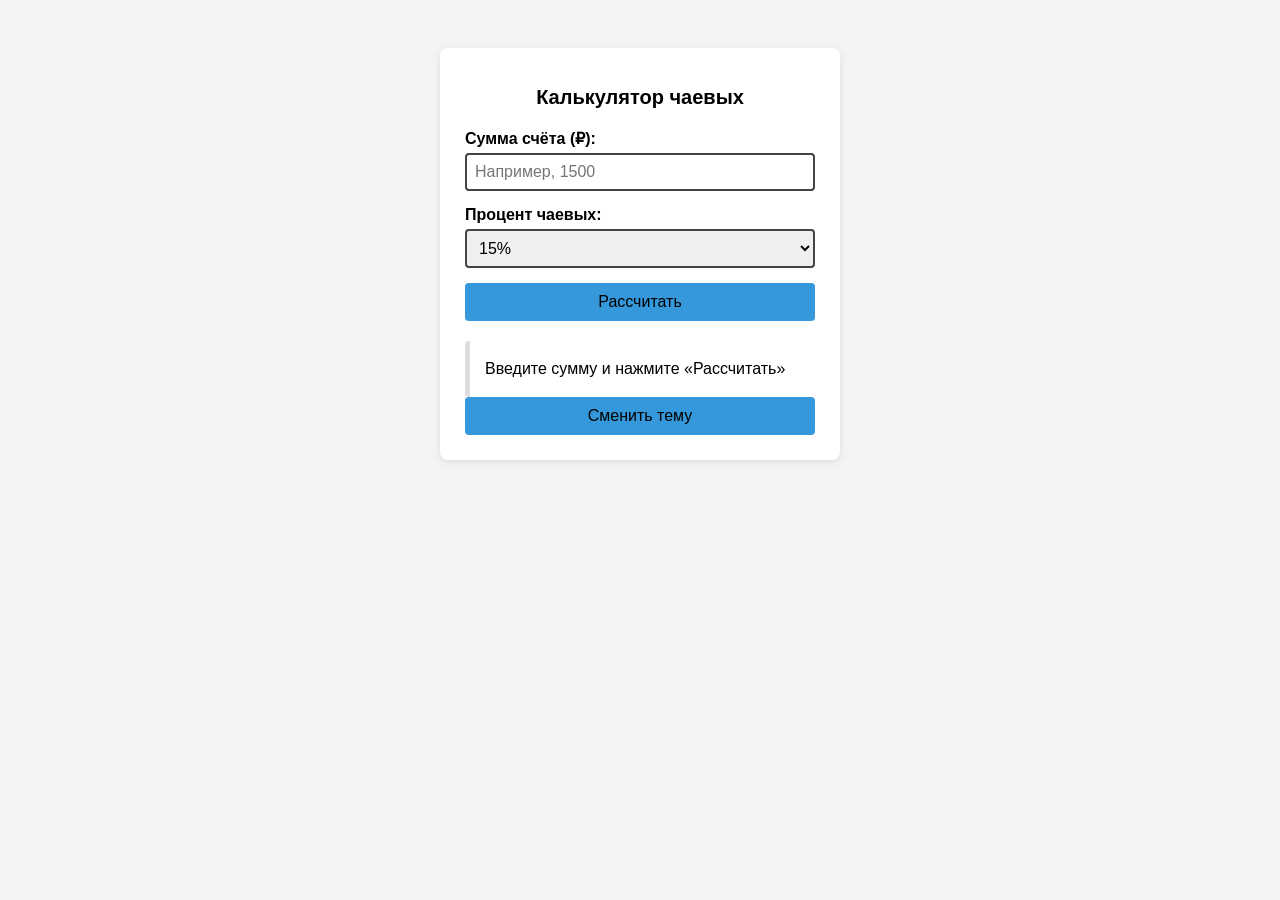
<file: lab_4/tip-calculator/index.html>
<!DOCTYPE html>
<html lang="ru">
<head>
 <meta charset="UTF-8">
 <title>Калькулятор чаевых</title>
 <style>
 body {
 font-family: Arial, sans-serif;
 background: #f4f4f4;
 display: flex;
 justify-content: center;
 padding: 40px;
 }
 .container {
 background: #fff;
 padding: 25px;
 border-radius: 8px;
 width: 350px;
 box-shadow: 0 2px 8px rgba(0, 0, 0, 0.1);
 }
 h1 {
 font-size: 20px;
 margin-bottom: 20px;
 text-align: center;
 }
 label {
 display: block;
 margin-bottom: 5px;
 font-weight: bold;
 }
 input,
 select {
 width: 100%;
 padding: 8px;
 margin-bottom: 15px;
 border: 2px solid #444;
 border-radius: 4px;
 font-size: 16px;
 box-sizing: border-box;
 }
 button {
 width: 100%;
 padding: 10px;
 background: #3498db;
 color: black;
 border: none;
 border-radius: 4px;
 font-size: 16px;
 cursor: pointer;
 }
 button:hover {
 background: #2980b9;
 }
 #result {
 margin-top: 20px;
 padding: 15px;
 border-left: 5px solid #ddd;
 background: #fff;
 border-radius: 4px;
 line-height: 1.6;
 }
 </style>
</head>
<body>
 <div class="container">
 <h1>Калькулятор чаевых</h1>
 <!-- Поле для суммы счёта -->
 <label for="bill">Сумма счёта (₽):</label>
 <input type="number" id="bill" placeholder="Например, 1500">
 <!-- Выпадающий список с процентом -->
 <label for="tip">Процент чаевых:</label>
 <select id="tip">
 <option value="5">5%</option>
 <option value="10">10%</option>
 <option value="15" selected>15%</option>
 <option value="20">20%</option>
 </select>
 <!-- Кнопка -->
 <button id="calcBtn">Рассчитать</button>
 <!-- Блок для результата -->
 <div id="result">Введите сумму и нажмите «Рассчитать»</div>
  <!-- Кнопка смены темы -->
 <button id="Btnl">Сменить тему</button>
 </div>
 <!-- Подключаем внешний JavaScript-файл -->
 <script src="script.js"></script>
</body>
</html>
</file>
